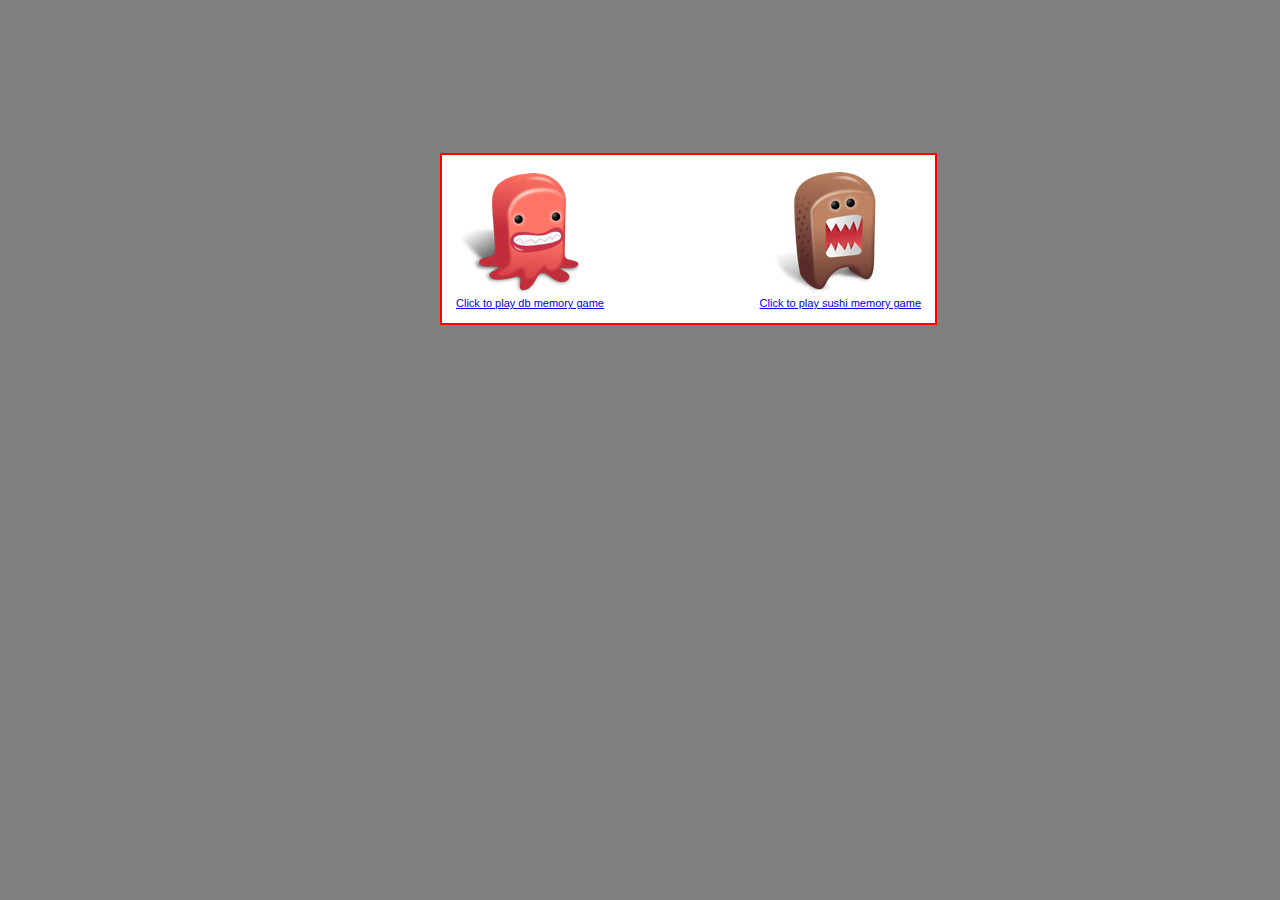
<file: index.html>
<!DOCTYPE HTML PUBLIC "-//W3C//DTD HTML 4.01 Transitional//EN"
        "http://www.w3.org/TR/html4/loose.dtd">
<html>
<head>
    <script type="text/javascript" src="js/jquery.1.6.4.min.js"></script>
    <script type="text/javascript" src="js/jqModal.js"></script>
    <link rel="stylesheet" href="css/jm.css">
    <script type="text/javascript">

        $(function(){
            $("#win").jqm().jqmShow();
        });

    </script>
</head>
<body>
       <div class="jqmWindow jqmClsse" id="win">
          <a href="memotest/index.html" style="float:left; margin:5px;">
              <img src="img/128/22.png" border="0"/>  <br />
              <span>Click to play db memory game</span>
          </a>
          <a href="sushi/index.html" style="float:right; margin:5px;">
              <img src="img/128/16.png" border="0" /> <br />
              <span>Click to play sushi memory game</span>
          </a>
      </div>


</body>
</html>
</file>
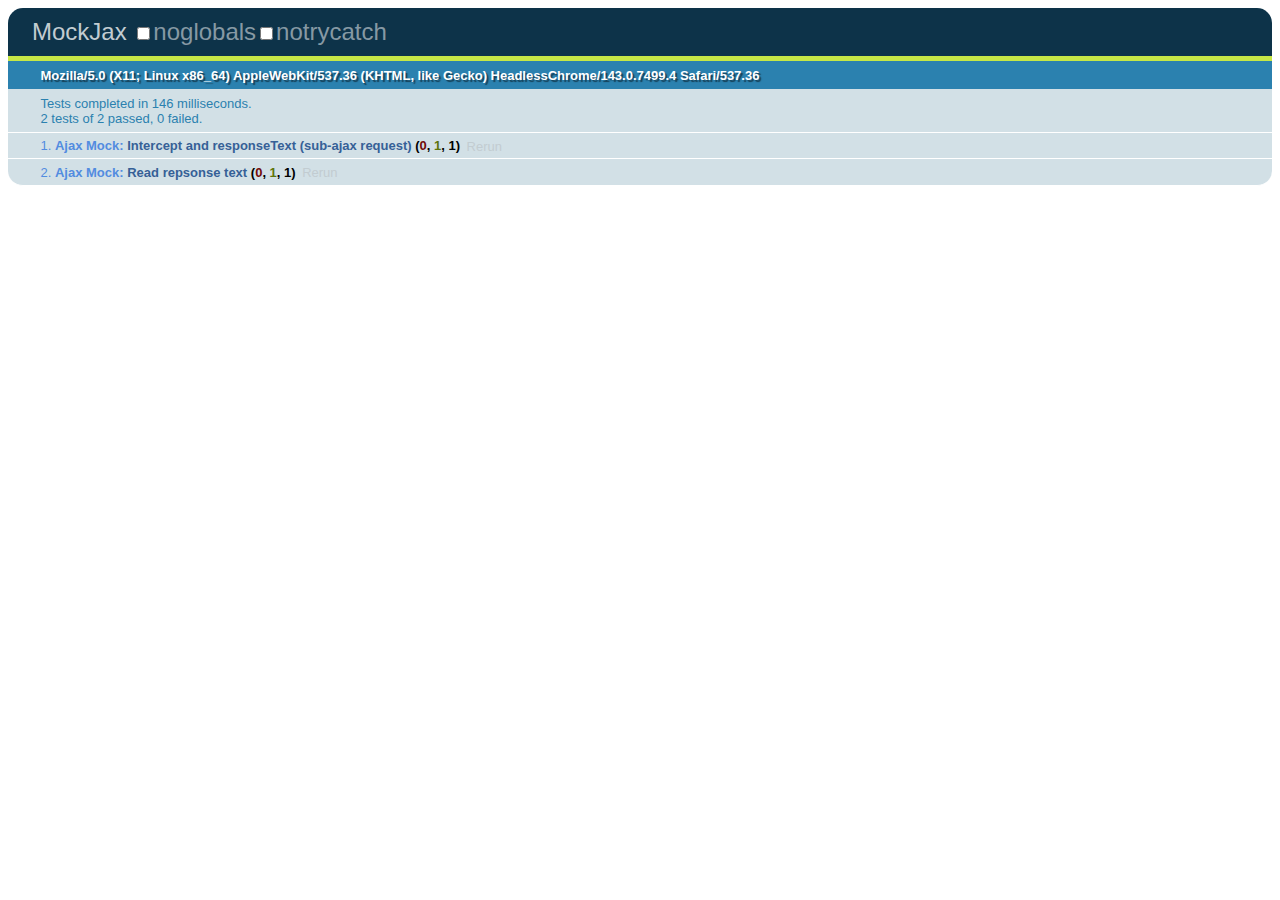
<file: test_proj/mock-ajax/index.html>
<!DOCTYPE HTML>
<html>
    <head>
        <link rel="stylesheet" href="lib/qunit.css" type="text/css" media="screen" />
        <script src="lib/qunit.js"></script>
        <script src="lib/jquery-1.7.js"></script>
        <script src="lib/json2.js"></script>
        <script src="lib/jquery.mockjax.js"></script>
        <script src="mockjax.js"></script>
        <title>MockJax Tests - </title>
      </head>
    <body>
        <h1 id="qunit-header">
            MockJax
        </h1>
        <h2 id="qunit-banner"></h2>
        <h2 id="qunit-userAgent"></h2>
        <ol id="qunit-tests"></ol>
    </body>
</html>
</file>
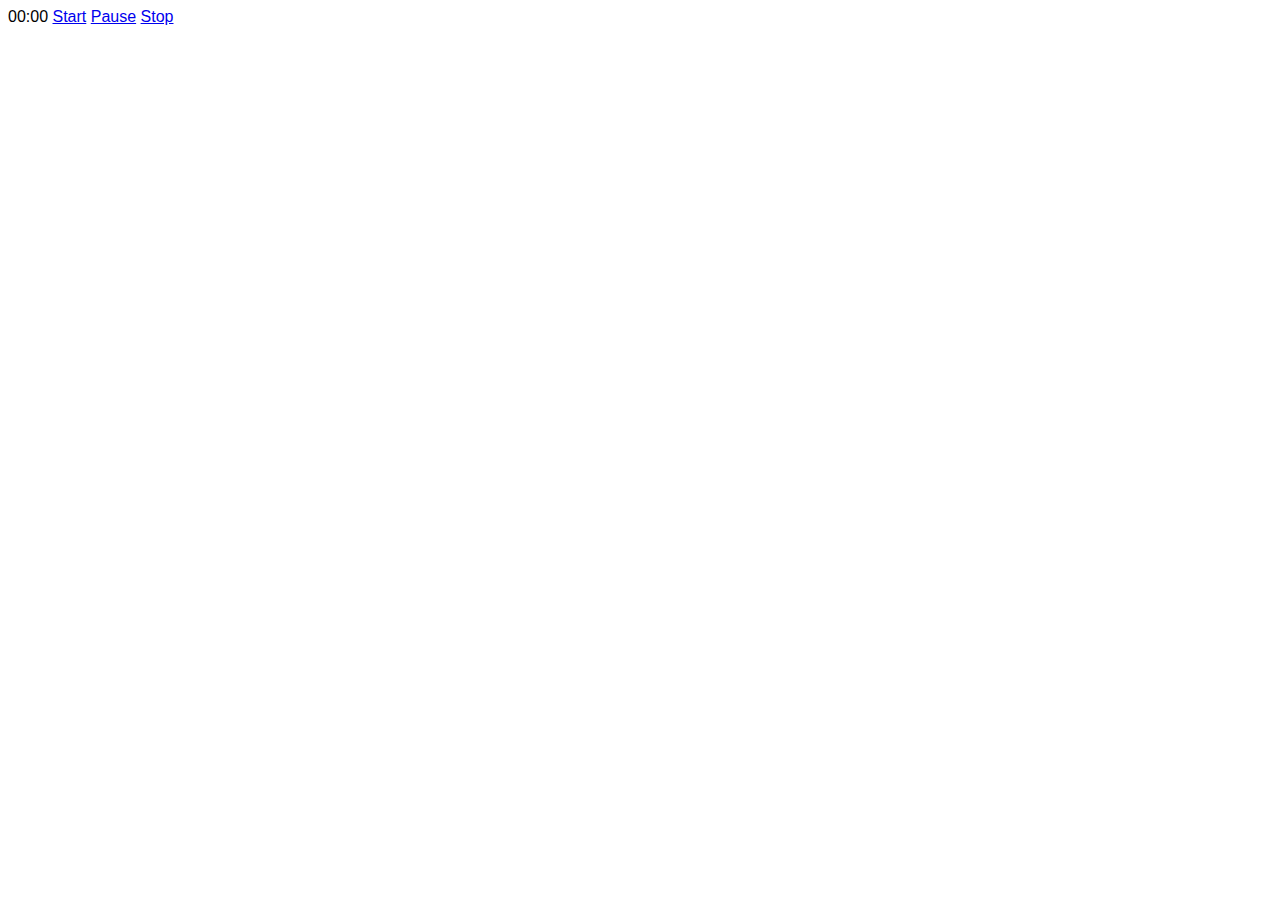
<file: test_proj/test.html>
<!DOCTYPE HTML PUBLIC "-//W3C//DTD HTML 4.01 Transitional//EN"
        "http://www.w3.org/TR/html4/loose.dtd">
<html>
<head>
    <script type="text/javascript" src="../js/jquery.1.6.4.js"></script>
    <script type="text/javascript" src="main.js"></script>
    <script type="text/javascript" src="jquery.timer.js"></script>
    <script type="text/javascript" src="jqModal.js"></script>
    <link rel="stylesheet" href="main.css">
    <title></title>

    <!--
    <script type="text/javascript">


      $(function(){

          startTimer();

      });



    </script>
    -->

</head>
<body>

      <span id="timer">00:00</span>
      <a href="javascript:" onclick="startTimer()">Start</a>
      <a href="javascript:" onclick="pauseTimer()">Pause</a>
      <a href="javascript:" onclick="ppTime()">Stop</a>

      <div class="jqmWindow jqmClsse" id="win">
          <a href="../memotest/index.html"><img src="img/22.png" border="0" style="float:left; margin:5px;"/> </a>
          <a href="../sushi/index.html"><img src="img/16.png" border="0" style="float:right; margin:5px;"/></a>
      </div>


</body>
</html>
</file>
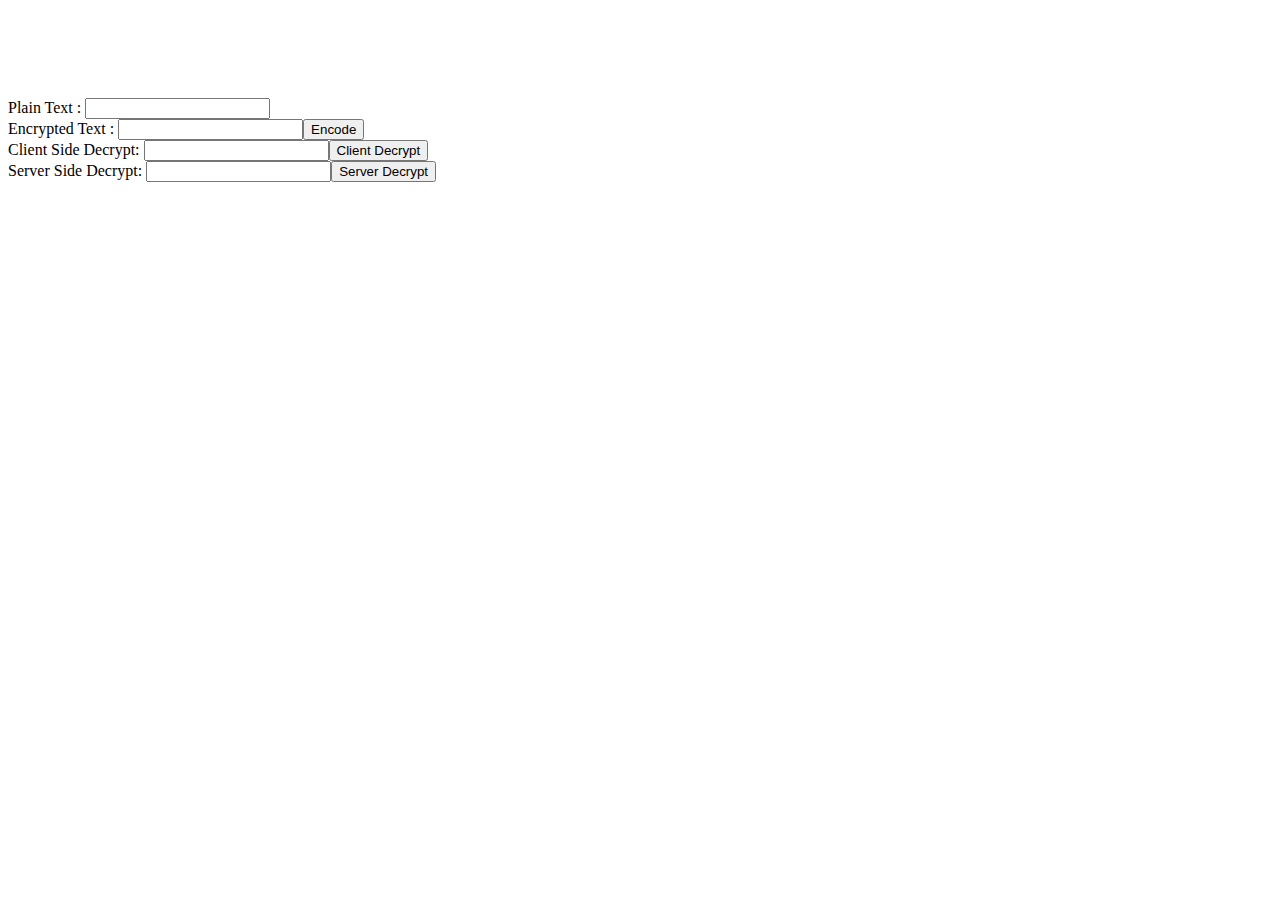
<file: test_proj/easycrypt/easycrypt.html>
<!DOCTYPE HTML PUBLIC "-//W3C//DTD HTML 4.01 Transitional//EN"
        "http://www.w3.org/TR/html4/loose.dtd">
<html>
<head>
    <title></title>
    <script type="text/javascript" src="EasyCrypt.js"></script>
    <script type="text/javascript" src="../mock-ajax/lib/jquery-1.7.js"></script>

    <script type="text/javascript">

        /*
        var cool = 's d!!!!';
        var encrypted = EasyCrypt.encrypt(cool);
        var decrypted = EasyCrypt.decrypt(encrypted);

        console.log('Original Text :',cool);
        console.log('Encrypted Text :',encrypted);
        console.log('Original Text :',decrypted);
        */

        function encode() {
           var inp = $('#plain').val();

           if(inp.length == 0) {
              alert('Empty input dumbass!');
           }
           else {
               $('#enc').val(EasyCrypt.encrypt(inp));
           }
        }

        function clientDecode() {
           var inp = $('#enc').val();

           if(inp.length == 0) {
              alert('Empty input dumbass!');
           }
           else {
               $('#client_dec').val(EasyCrypt.decrypt(inp));
           }
        }

        function serverDecode() {
            var inp = $('#enc').val();

            if(inp.length == 0) {
               alert('Empty input dumbass!');
            }
            else {


                $.get('php/ServerDecrypter.php?cipher='+inp,
                        function(data) {
                            $('#server_dec').val(data.plaintext);
                })

            }


        }

    </script>

</head>
<body>

<br/><br/><br/><br/><br/>
    Plain Text : <input id="plain" type="text"/> <br/>
    Encrypted Text : <input id="enc" type="text"/><input type="button" onclick="encode()" value="Encode"/> <br/>
    Client Side Decrypt: <input id="client_dec" type="text"/><input type="button" onclick="clientDecode()" value="Client Decrypt"/><br/>
    Server Side Decrypt: <input id="server_dec" type="text"/><input type="button" onclick="serverDecode()" value="Server Decrypt"/><br/>
</body>
</html>
</file>
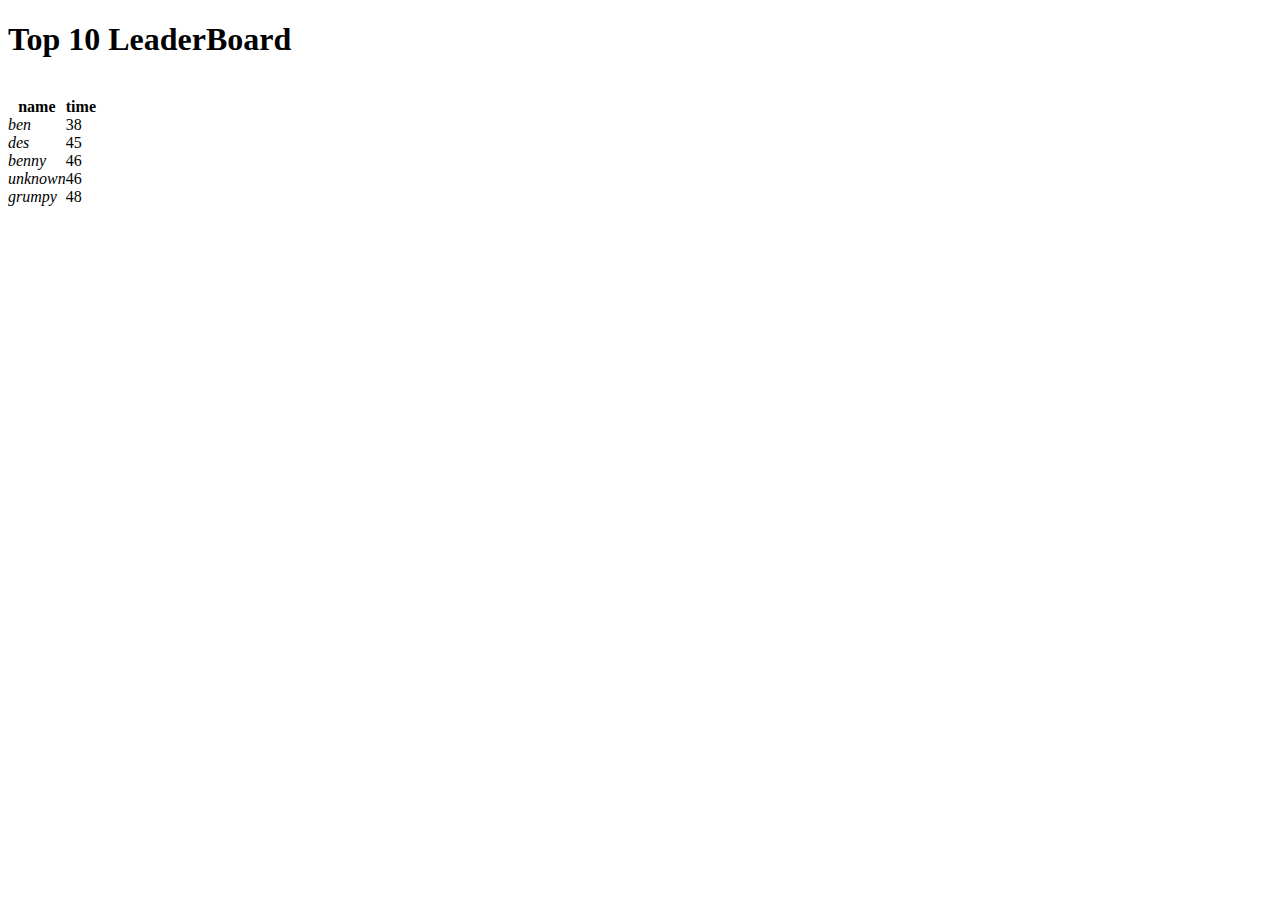
<file: test_proj/mock-ajax/tester.html>
<!DOCTYPE HTML>
<html>
    <head>
        <script src="lib/jquery-1.7.js"></script>
        <script src="lib/json2.js"></script>
        <script src="lib/jquery.mockjax.js"></script>
        <script src="jax.js"></script>
        <title>Using MockJax as a stub for ajax data</title>
      </head>
    <body>


    <!-- template for score -->
    <table id="theTable" cellpadding="0" cellspacing="0" class="rowstyle-alt no-arrow sortcompletecallback-staticData-redraw">
    <thead>
    	<h1>Top 10 LeaderBoard</h1>
    	<br />
    <tr>
      <th>name</th>
      <th>time</th>
    </tr>
    </thead>
    <tbody id="tbBody">
    </tbody>
    </table>


    </body>
</html>
</file>
<file: css/jm.css>
* {
    font-family: Arial, "Free Sans";
    font-size: 11px;
}
.opacity {
    opacity: .6;
    filter: alpha(opacity=60);
}

#boxbutton {
    text-align: center;
    padding: 20px;
}

.link {
    font-size: 18px;
    color: #ffffff;
    text-decoration: none;
    background: #0066cc;
    padding: 5px 10px;
    -webkit-border-radius: .5em;
    -moz-border-radius: .5em;
    border-radius: .5em;
}
.link:hover {
    background: #999;
}

/* jqModal base Styling courtesy of;
Brice Burgess <bhb@iceburg.net> */

/* The Window's CSS z-index value is respected (takes priority). If none is supplied,
  the Window's z-index value will be set to 3000 by default (in jqModal.js). You
  can change this value by either;
    a) supplying one via CSS
    b) passing the "zIndex" parameter. E.g.  (window).jqm({zIndex: 500}); */

.jqmWindow {
    display: none;

    position: fixed;
    top: 17%;
    left: 50%;

    margin-left: -200px;
    width: 475px;

    background-color: #FFF;
    color: #333;
    border: 2px solid RED;
    padding: 9px;
}

.jqmOverlay {
    background-color: #000;
}

/* Fixed posistioning emulation for IE6
     Star selector used to hide definition from browsers other than IE6
     For valid CSS, use a conditional include instead */
* html .jqmWindow {
    position: absolute;
    top: expression((document.documentElement.scrollTop || document.body.scrollTop) + Math.round(17 * (document.documentElement.offsetHeight || document.body.clientHeight) / 100) + 'px');
}


ul {
    list-style-type: none;
}
</file>
<file: test_proj/main.css>
* {
    font-family: Arial, "Free Sans";
}

#boxcard {
    margin: 0 auto;
    width: 625px;
    z-index: 1;
}

#boxcard div {
    float: left;
    width: 100px;
    height: 100px;
    background: #d9d9d9;
    margin: 5px;
    padding: 5px;
    border: 1px solid #999;
    cursor: pointer;
    -webkit-border-radius: .5em;
    -moz-border-radius: .5em;
    border-radius: .5em;
    -webkit-box-shadow: 0 1px 2px rgba(0,0,0,.5);
    -moz-box-shadow: 0 1px 2px rgba(0,0,0,.5);
    box-shadow: 0 1px 2px rgba(0,0,0,.5);
    z-index: 2;
}

#boxcard div img {
    border: none;
    z-index: 3;
}

.opacity {
    opacity: .6;
    filter: alpha(opacity=60);
}

#boxbutton {
    text-align: center;
    padding: 20px;
}
.link {
    font-size: 18px;
    color: #ffffff;
    text-decoration: none;
    background: #0066cc;
    padding: 5px 10px;
    -webkit-border-radius: .5em;
    -moz-border-radius: .5em;
    border-radius: .5em;
}
.link:hover {
    background: #999;
}

/* jqModal base Styling courtesy of;
Brice Burgess <bhb@iceburg.net> */

/* The Window's CSS z-index value is respected (takes priority). If none is supplied,
  the Window's z-index value will be set to 3000 by default (in jqModal.js). You
  can change this value by either;
    a) supplying one via CSS
    b) passing the "zIndex" parameter. E.g.  (window).jqm({zIndex: 500}); */

.jqmWindow {
    display: none;

    position: fixed;
    top: 17%;
    left: 50%;

    margin-left: -200px;
    width: 400px;

    background-color: #FFF;
    color: #333;
    border: 2px solid RED;
    padding: 9px;
}

.jqmOverlay {
    background-color: #000;
}

/* Fixed posistioning emulation for IE6
     Star selector used to hide definition from browsers other than IE6
     For valid CSS, use a conditional include instead */
* html .jqmWindow {
    position: absolute;
    top: expression((document.documentElement.scrollTop || document.body.scrollTop) + Math.round(17 * (document.documentElement.offsetHeight || document.body.clientHeight) / 100) + 'px');
}


ul {
    list-style-type: none;
}
</file>
<file: test_proj/mock-ajax/lib/qunit.css>
/**
 * QUnit 1.1.0 - A JavaScript Unit Testing Framework
 *
 * http://docs.jquery.com/QUnit
 *
 * Copyright (c) 2011 John Resig, Jörn Zaefferer
 * Dual licensed under the MIT (MIT-LICENSE.txt)
 * or GPL (GPL-LICENSE.txt) licenses.
 */

/** Font Family and Sizes */

#qunit-tests, #qunit-header, #qunit-banner, #qunit-testrunner-toolbar, #qunit-userAgent, #qunit-testresult {
	font-family: "Helvetica Neue Light", "HelveticaNeue-Light", "Helvetica Neue", Calibri, Helvetica, Arial, sans-serif;
}

#qunit-testrunner-toolbar, #qunit-userAgent, #qunit-testresult, #qunit-tests li { font-size: small; }
#qunit-tests { font-size: smaller; }


/** Resets */

#qunit-tests, #qunit-tests ol, #qunit-header, #qunit-banner, #qunit-userAgent, #qunit-testresult {
	margin: 0;
	padding: 0;
}


/** Header */

#qunit-header {
	padding: 0.5em 0 0.5em 1em;

	color: #8699a4;
	background-color: #0d3349;

	font-size: 1.5em;
	line-height: 1em;
	font-weight: normal;

	border-radius: 15px 15px 0 0;
	-moz-border-radius: 15px 15px 0 0;
	-webkit-border-top-right-radius: 15px;
	-webkit-border-top-left-radius: 15px;
}

#qunit-header a {
	text-decoration: none;
	color: #c2ccd1;
}

#qunit-header a:hover,
#qunit-header a:focus {
	color: #fff;
}

#qunit-banner {
	height: 5px;
}

#qunit-testrunner-toolbar {
	padding: 0.5em 0 0.5em 2em;
	color: #5E740B;
	background-color: #eee;
}

#qunit-userAgent {
	padding: 0.5em 0 0.5em 2.5em;
	background-color: #2b81af;
	color: #fff;
	text-shadow: rgba(0, 0, 0, 0.5) 2px 2px 1px;
}


/** Tests: Pass/Fail */

#qunit-tests {
	list-style-position: inside;
}

#qunit-tests li {
	padding: 0.4em 0.5em 0.4em 2.5em;
	border-bottom: 1px solid #fff;
	list-style-position: inside;
}

#qunit-tests.hidepass li.pass, #qunit-tests.hidepass li.running  {
	display: none;
}

#qunit-tests li strong {
	cursor: pointer;
}

#qunit-tests li a {
	padding: 0.5em;
	color: #c2ccd1;
	text-decoration: none;
}
#qunit-tests li a:hover,
#qunit-tests li a:focus {
	color: #000;
}

#qunit-tests ol {
	margin-top: 0.5em;
	padding: 0.5em;

	background-color: #fff;

	border-radius: 15px;
	-moz-border-radius: 15px;
	-webkit-border-radius: 15px;

	box-shadow: inset 0px 2px 13px #999;
	-moz-box-shadow: inset 0px 2px 13px #999;
	-webkit-box-shadow: inset 0px 2px 13px #999;
}

#qunit-tests table {
	border-collapse: collapse;
	margin-top: .2em;
}

#qunit-tests th {
	text-align: right;
	vertical-align: top;
	padding: 0 .5em 0 0;
}

#qunit-tests td {
	vertical-align: top;
}

#qunit-tests pre {
	margin: 0;
	white-space: pre-wrap;
	word-wrap: break-word;
}

#qunit-tests del {
	background-color: #e0f2be;
	color: #374e0c;
	text-decoration: none;
}

#qunit-tests ins {
	background-color: #ffcaca;
	color: #500;
	text-decoration: none;
}

/*** Test Counts */

#qunit-tests b.counts                       { color: black; }
#qunit-tests b.passed                       { color: #5E740B; }
#qunit-tests b.failed                       { color: #710909; }

#qunit-tests li li {
	margin: 0.5em;
	padding: 0.4em 0.5em 0.4em 0.5em;
	background-color: #fff;
	border-bottom: none;
	list-style-position: inside;
}

/*** Passing Styles */

#qunit-tests li li.pass {
	color: #5E740B;
	background-color: #fff;
	border-left: 26px solid #C6E746;
}

#qunit-tests .pass                          { color: #528CE0; background-color: #D2E0E6; }
#qunit-tests .pass .test-name               { color: #366097; }

#qunit-tests .pass .test-actual,
#qunit-tests .pass .test-expected           { color: #999999; }

#qunit-banner.qunit-pass                    { background-color: #C6E746; }

/*** Failing Styles */

#qunit-tests li li.fail {
	color: #710909;
	background-color: #fff;
	border-left: 26px solid #EE5757;
	white-space: pre;
}

#qunit-tests > li:last-child {
	border-radius: 0 0 15px 15px;
	-moz-border-radius: 0 0 15px 15px;
	-webkit-border-bottom-right-radius: 15px;
	-webkit-border-bottom-left-radius: 15px;
}

#qunit-tests .fail                          { color: #000000; background-color: #EE5757; }
#qunit-tests .fail .test-name,
#qunit-tests .fail .module-name             { color: #000000; }

#qunit-tests .fail .test-actual             { color: #EE5757; }
#qunit-tests .fail .test-expected           { color: green;   }

#qunit-banner.qunit-fail                    { background-color: #EE5757; }


/** Result */

#qunit-testresult {
	padding: 0.5em 0.5em 0.5em 2.5em;

	color: #2b81af;
	background-color: #D2E0E6;

	border-bottom: 1px solid white;
}

/** Fixture */

#qunit-fixture {
	position: absolute;
	top: -10000px;
	left: -10000px;
}
</file>
